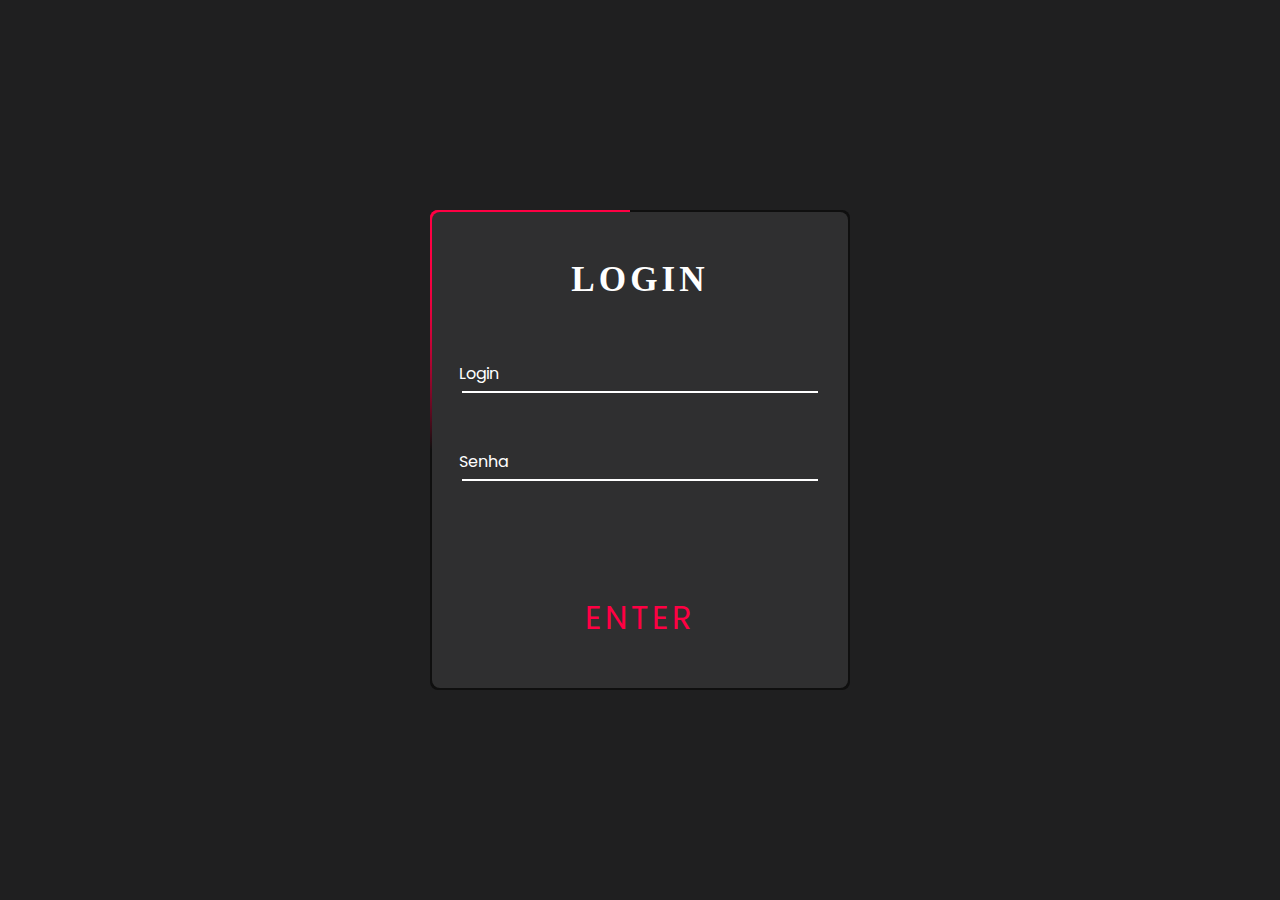
<file: index.html>
<!DOCTYPE html>
<html lang="en">

<head>
  <meta charset="UTF-8">
  <meta http-equiv="X-UA-Compatible" content="IE=edge">
  <meta name="viewport" content="width=device-width, initial-scale=1.0">
  <link rel="shortcut icon" href="https://cdn-icons-png.flaticon.com/512/295/295128.png" type="image/x-icon">
  <link rel="preconnect" href="https://fonts.googleapis.com">
  <link rel="preconnect" href="https://fonts.gstatic.com" crossorigin>
  <link href="https://fonts.googleapis.com/css2?family=Poppins:wght@300;400;500;600;700;800;900&display=swap"
    rel="stylesheet">
  <title>LOGIN</title>
  <!-- Meu estilo -->
  <link rel="stylesheet" href="./src/home/index.css">
  <!-- Meu script -->
  <script src="./src/script/login.js" defer></script>
</head>

<body>
  <div class="box">
    <div class="form">
      <h2>Login</h2>
      <div class="box-user">
        <input type="text" name="" id="login" required>
        <label for="login">Login</label>
      </div>
      <div class="box-user">
        <input type="password" name="" id="senha" required>
        <label for="senha">Senha</label>
      </div>
      <div class="btn">
        <button type="button" id="btnEnter">
          <span></span>
          <span></span>
          <span></span>
          <span></span>
          Enter
        </button>
      </div>
    </div>
  </div>
</body>

</html>
</file>
<file: src/home/index.css>
* {
    margin: 0;
    padding: 0;
    box-sizing: border-box;
    font-family: "Poppins", sans-serif;
}

body {
    display: flex;
    justify-content: center;
    align-items: center;
    background-color: #1f1f20;
    min-height: 100vh;
}

body .box {
    position: relative;
    width: 420px;
    height: 480px;
    background-color: #0f0f0f;
    border-radius: 8px;
    overflow: hidden;
}

body .box::before {
    content: "";
    position: absolute;
    top: -180px;
    left: -180px;
    width: 380px;
    height: 420px;
    background: linear-gradient(0deg, transparent, #ff0043, #ff0043);
    transform-origin: bottom right;
    animation: animate 6s linear infinite;
}

body .box::after {
    content: "";
    position: absolute;
    top: -180px;
    left: -180px;
    width: 380px;
    height: 420px;
    background: linear-gradient(0deg, transparent, #ff0043, #ff0043);
    transform-origin: bottom right;
    animation: animate 6s linear infinite;
    animation-delay: -3s;
}

@keyframes animate {
    0% {
        transform: rotate(0deg);
    }

    100% {
        transform: rotate(360deg);
    }
}

body .box .form {
    position: absolute;
    inset: 2px;
    border-radius: 8px;
    background-color: #2f2f30;
    z-index: 10;
    padding-top: 3em;
}

body .box .form h2 {
    color: #fff;
    text-align: center;
    letter-spacing: 4px;
    font-size: 2.2em;
    text-transform: uppercase;
    padding-bottom: 1em;
    font-family: "Times New Roman", Times, serif;
}

body .box .form .box-user {
    position: relative;
    padding: 30px;
}

body .box .form .box-user input {
    width: 100%;
    background-color: transparent;
    border-top: none;
    border-right: none;
    border-left: none;
    border-color: #fff;
    outline: none;
    font-size: 16px;
    caret-color: #ff0000;
    color: #fff;
    padding-bottom: 1px;
}

body .box .form .box-user label {
    position: absolute;
    top: 0px;
    left: 0px;
    font-size: 18px;
    color: #fff;
    pointer-events: none;
    font-size: 16px;
    transition: 0.5s all ease-in;
    margin-left: 1.7em;
    margin-top: 1.6em;
}

body .box .form .box-user input:focus ~ label,
body .box .form .box-user input:valid ~ label {
    top: -15px;
    left: 8px;
    color: #ff0043;
    font-size: 12px;
}

body .box .form .btn {
    display: flex;
    justify-content: center;
    align-items: center;
    height: 50%;
}

body .box .form .btn button {
    padding-left: 30px;
    padding-right: 30px;
    font-size: 2em;
    color: #ff0043;
    background-color: transparent;
    text-transform: uppercase;
    position: relative;
    overflow: hidden;
    transition: 0.5s;
    cursor: pointer;
    border: 2px solid transparent;
    letter-spacing: 4px;
}

body .box .form .btn button:hover {
    background: #ff0041;
    color: #fff;
    border-radius: 5px;
    box-shadow: 0 0 5px #ff0043, 0 0 25px #ff0043, 0 0 50px #ff0043,
        0 0 100px #ff0043;
}

body .box .form .btn button span {
    position: absolute;
    display: block;
}

body .box .form .btn button span:nth-child(1) {
    top: 0;
    left: -100%;
    width: 100%;
    height: 2px;
    background: linear-gradient(90deg, transparent, #ff0043);
    animation: animationButton1 1s linear infinite;
}

@keyframes animationButton1 {
    0% {
        left: -100%;
    }

    50%,
    100% {
        left: 100%;
    }
}

body .box .form .btn button span:nth-child(2) {
    top: -100%;
    right: 0;
    width: 2px;
    height: 100%;
    background: linear-gradient(180deg, transparent, #ff0043);
    animation: animationButton2 1s linear infinite;
    animation-delay: 0.25s;
}

@keyframes animationButton2 {
    0% {
        top: -100%;
    }

    50%,
    100% {
        top: 100%;
    }
}

body .box .form .btn button span:nth-child(3) {
    bottom: 0;
    right: -100%;
    width: 100%;
    height: 2px;
    background: linear-gradient(270deg, transparent, #ff0043);
    animation: animationButton3 1s linear infinite;
    animation-delay: 0.5s;
}

@keyframes animationButton3 {
    0% {
        right: -100%;
    }

    50%,
    100% {
        right: 100%;
    }
}

body .box .form .btn button span:nth-child(4) {
    bottom: -100%;
    left: 0;
    width: 2px;
    height: 100%;
    background: linear-gradient(360deg, transparent, #ff0043);
    animation: animationButton4 1s linear infinite;
    animation-delay: 0.75s;
}

@keyframes animationButton4 {
    0% {
        bottom: -100%;
    }

    50%,
    100% {
        bottom: 100%;
    }
}

@media screen and (max-width: 475px) {
    body .box {
        width: 90%;
    }
}
</file>
